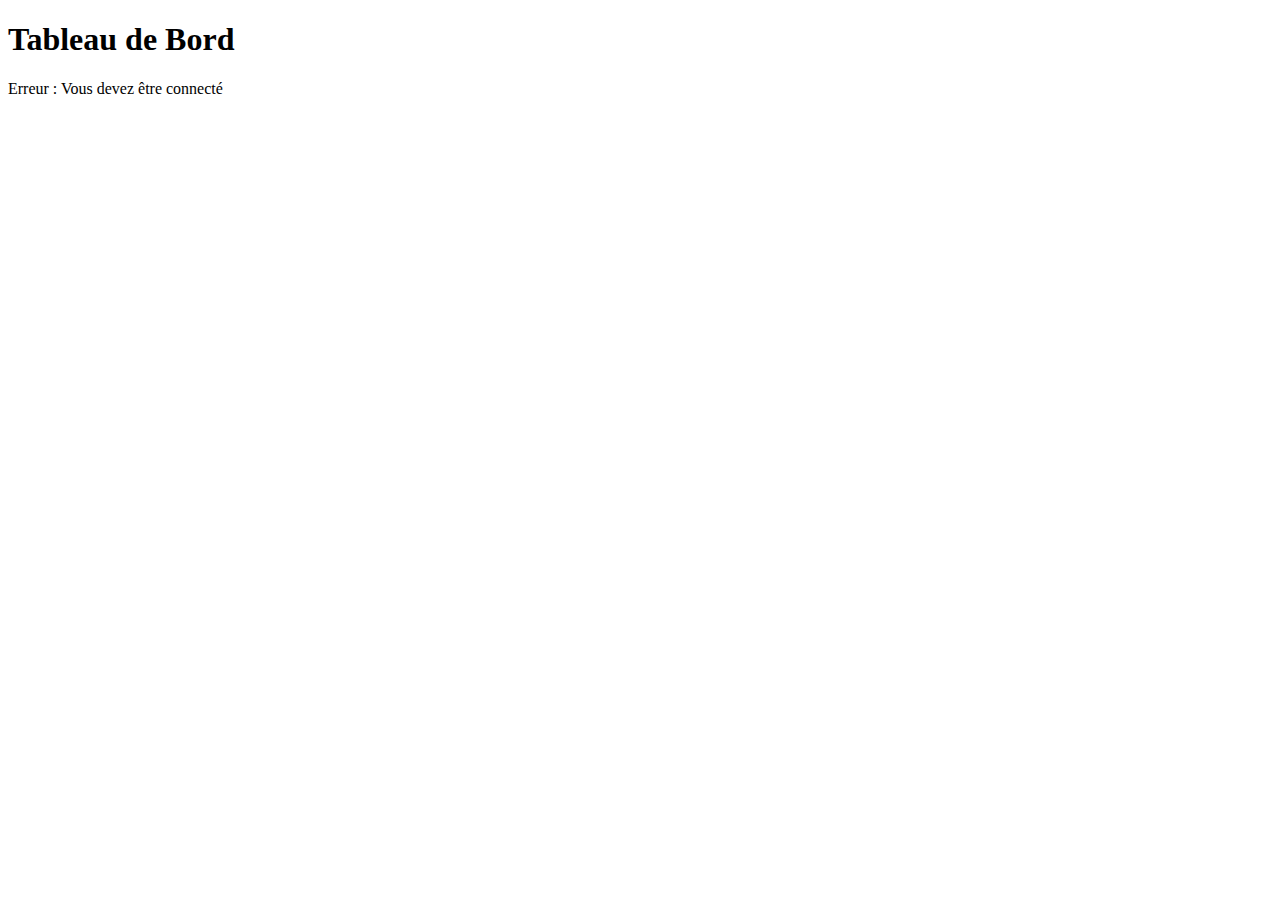
<file: templates/dashboard.html>
<!DOCTYPE html>
<html lang="fr">
<head>
    <meta charset="UTF-8">
    <meta name="viewport" content="width=device-width, initial-scale=1.0">
    <title>Tableau de Bord</title>
</head>
<body>
    <h1>Tableau de Bord</h1>
    <p id="dashboard-message"></p>

    <script>
        async function loadDashboardData() {
            const token = localStorage.getItem('access_token');
            if (!token) {
                document.getElementById("dashboard-message").innerText = "Erreur : Vous devez être connecté";
                return;
            }

            const response = await fetch('/dashboard_data', {
                method: 'GET',
                headers: {
                    'Authorization': `Bearer ${token}`
                }
            });

            if (response.ok) {
                const data = await response.json();
                document.getElementById("dashboard-message").innerText = data.message;
            } else {
                document.getElementById("dashboard-message").innerText = "Erreur : accès refusé";
            }
        }

        // Charger les données du tableau de bord après le chargement de la page
        window.onload = loadDashboardData;
    </script>
</body>
</html>
</file>
